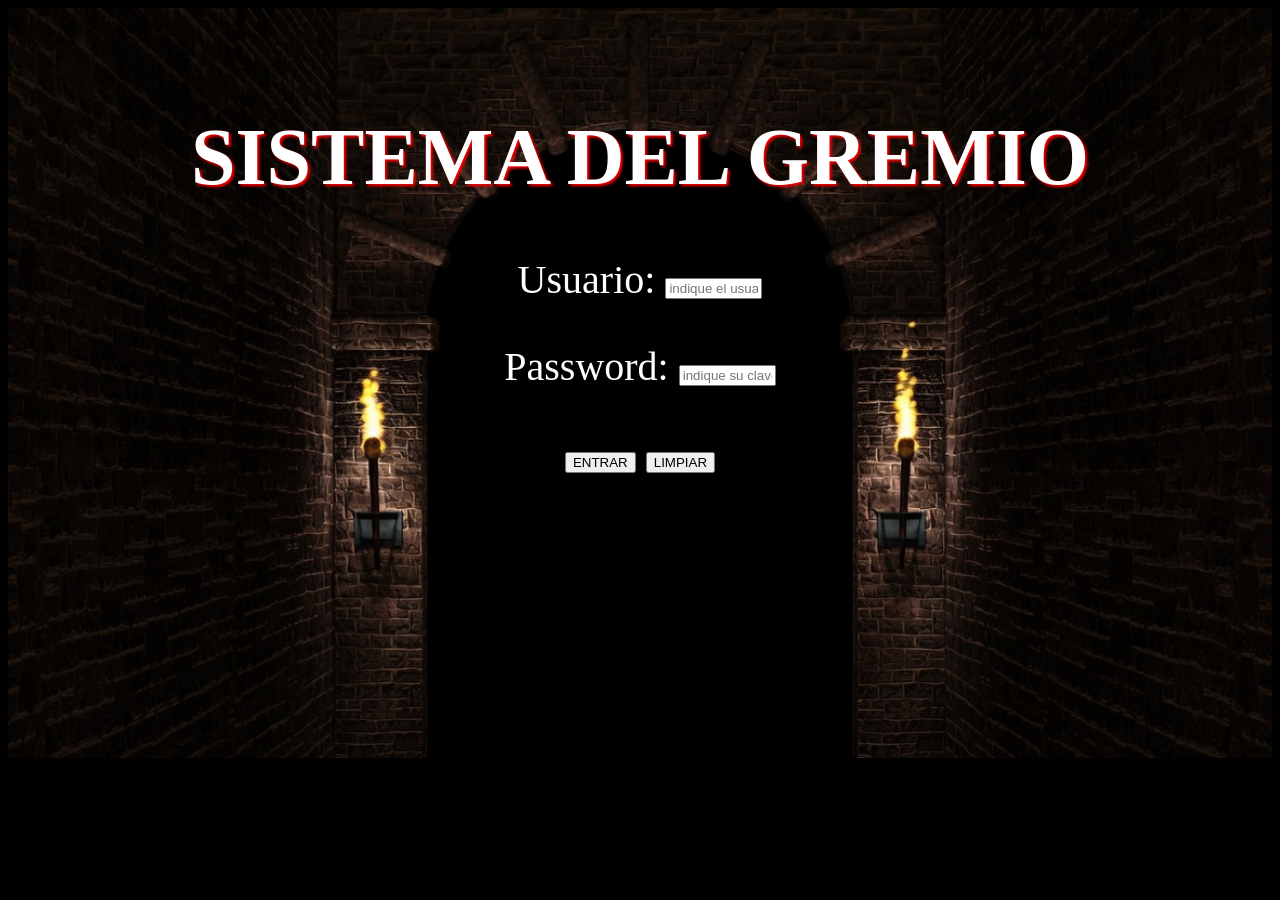
<file: index.html>
<!DOCTYPE html>
<html lang="en">
<head>
    <meta charset="UTF-8">
    <meta name="viewport" content="width=device-width, initial-scale=1.0">
    <title>Inicio</title>
    <link rel="stylesheet" href="estilos2.css">
    <script src="codigo.js"></script>
</head>
<body>

<div class="div1">
<h1>SISTEMA DEL GREMIO</h1>
<form>
<p>Usuario: <input type="text" id="usuario" placeholder="indique el usuario" size="10"></p>
<p>Password: <input type="password" id="clave" placeholder="indique su clave de acceso" size="10"></p>
</form>

<button onclick="validar()">ENTRAR</button>
<button onclick="limpiar()">LIMPIAR</button>

</div>

</body>
</html>
</file>
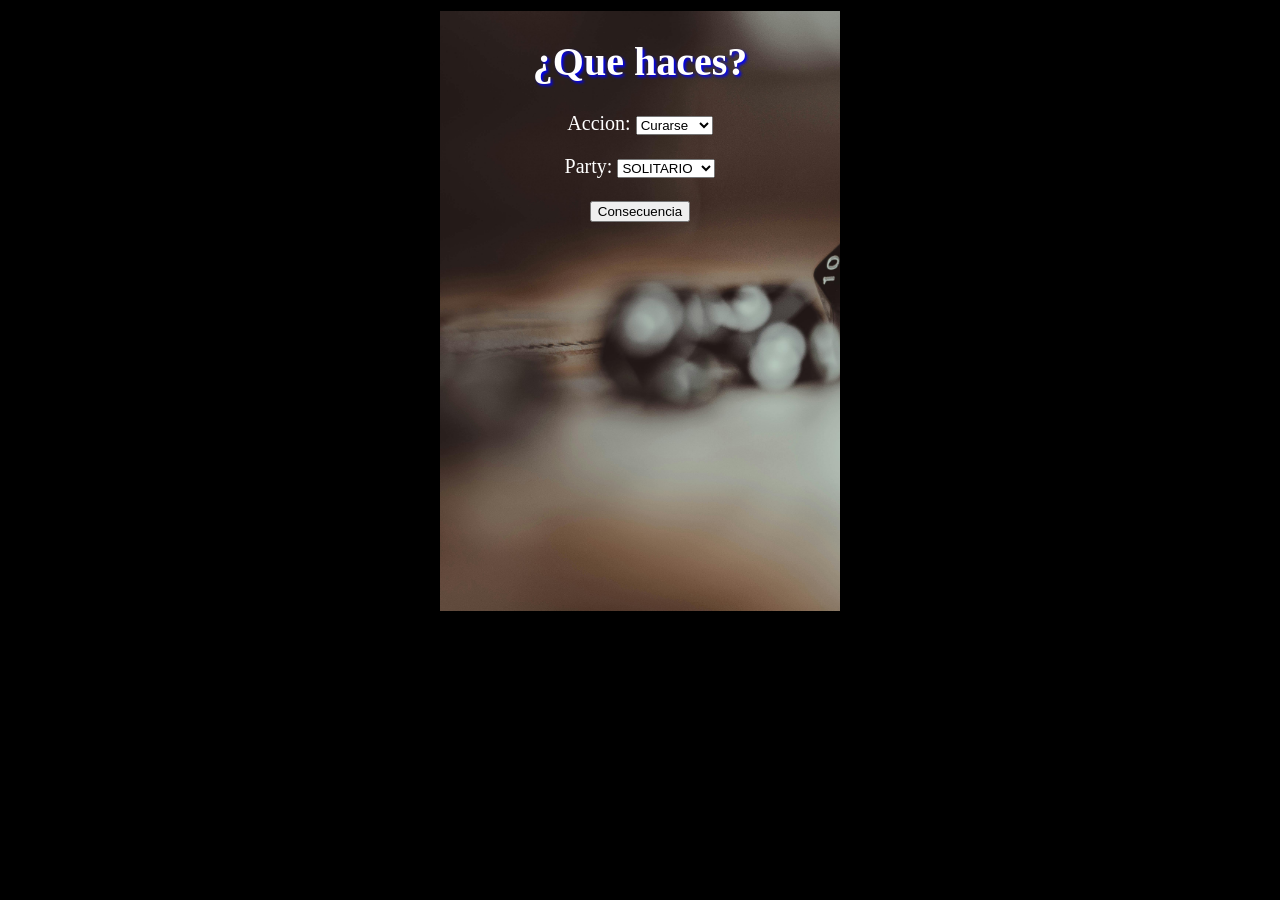
<file: aventura.html>
<!DOCTYPE html>
<html lang="en">
<head>
  <meta charset="UTF-8">
  <meta name="viewport" content="width=device-width, initial-scale=1.0">
  <script src="codigo.js"></script>
  <title>Empezar Aventura</title>
  <link rel="stylesheet" href="estilos2.css">
</head>
<body>
  <div id="div3">
    <h1 class="nuevo">¿Que haces?</h1>
    <form>
      <p>Accion:
        <select id="acción">
            <option value="1">Curarse</option>
            <option value="2">Atacar</option>
            <option value="3">Defender</option>
        </select>
      </p>

      <p>Party:
        <select id="tipo">
            <option value="1">SOLITARIO</option>
            <option value="2">PARTY (2-3)</option>
            <option value="3">PARTY (4+)</option>
            <option value="4">EJERCITO</option>
        </select>
      </p>
    </form>

    <button onclick="cotizar()">Consecuencia</button>
    <br>
    <p id="resultado4"></p>
  </div>

</body>
</html>
</file>
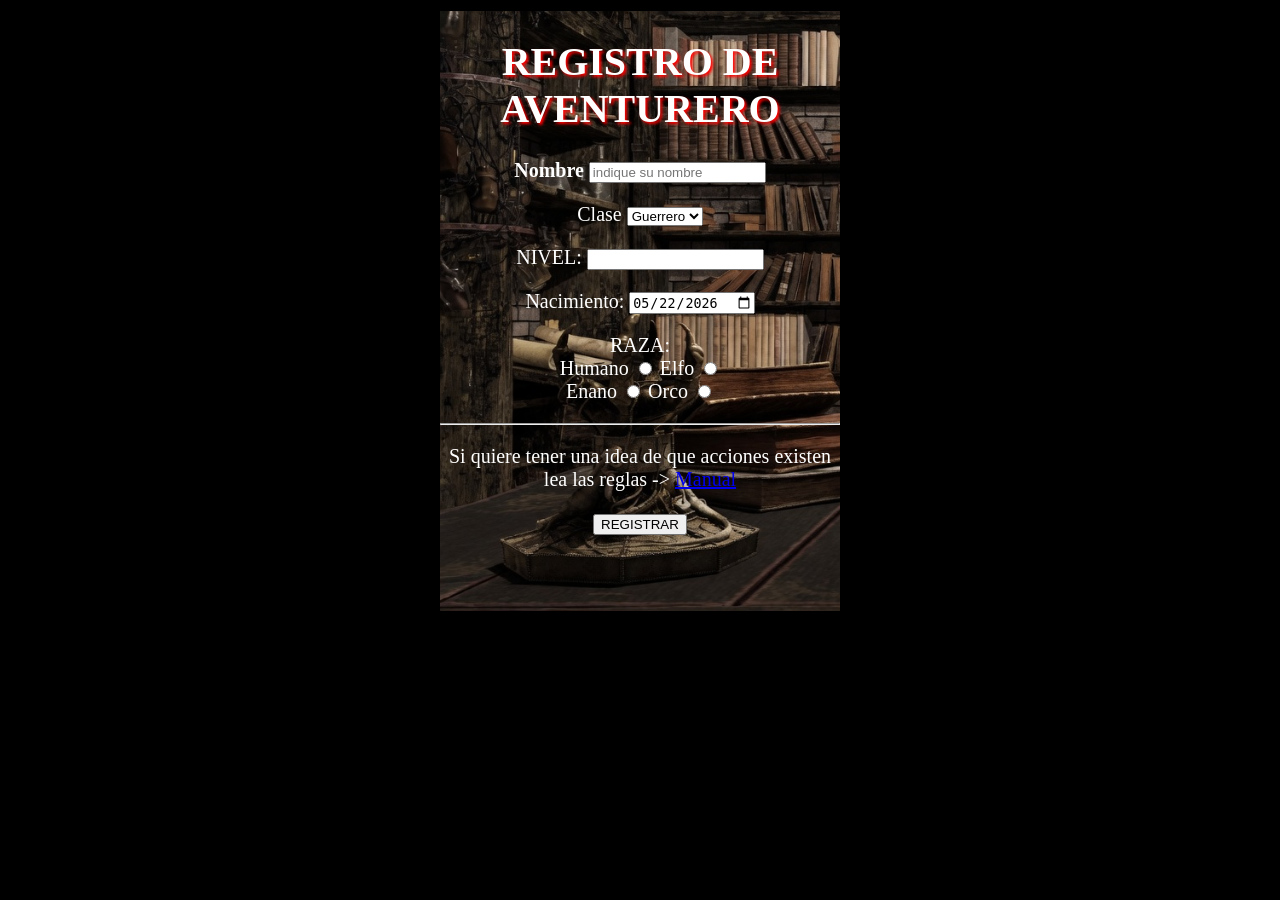
<file: sistema.html>
<!DOCTYPE html>
<html lang="en">
<head>
  <meta charset="UTF-8">
  <meta name="viewport" content="width=device-width, initial-scale=1.0">
  <script src="codigo.js"></script>
  <title>Registro al Gremio</title>
  <link rel="stylesheet" href="estilos2.css">
</head>
<body>

  <div id="div2">
    <h1>REGISTRO DE AVENTURERO</h1>
    <form>
      <p><strong>Nombre</strong> <input type="text" id="nombre" placeholder="indique su nombre" required></p>
      <p>Clase <select name="carrera">
        <option> Guerrero </option>
        <option> Arquero </option>
        <option> Mago </option>
        <option> Pícaro </option>
        </select>
      </p>
      <p>NIVEL: <input type="number" id="edad"></p>
      <p>Nacimiento: <input type="date" name="fecha" value="2026-05-22"></p>
      <p>RAZA:
        <br> 
        Humano <input type="radio" name="raza" value="Humano"> 
        Elfo <input type="radio" name="raza" value="Elfo">
        <br>
        Enano <input type="radio" name="raza" value="Enano">
        Orco <input type="radio" name="raza" value="Orco">
        </p>
        <hr>
        <p>
            Si quiere tener una idea de que acciones existen lea las reglas -> <a href="Reglas.html" target="_blank">Manual</a>
        </p>
    </form>

    <button onclick="afiliar()">REGISTRAR</button>
    <br>
    <p id="resultado3"></p>
  </div>

</body>
</html>
</file>
<file: estilos2.css>
h1 {
    color: white;
    text-shadow: 2px 2px 3px red;
}

.div1 
{
    font-family: Cambria, Cochin, Georgia, Times, 'Times New Roman', serif;
    font-size: 40px;
    padding-top: 50px;
    color: white;
    text-align: center;
    background-image: url("imagenes/fondo1.jpg");
    width: 100%;
    height: 700px;
    background-size: cover;
}

#div2 
{
    border: solid black;
    width: 400px;
    height: 600px;
    text-align: center;
    background-image: url("imagenes/fondo2.jpg");
    background-size: cover;
    color: white;
    display: block; 
    margin: 0 auto;
    font-family: Georgia, 'Times New Roman', Times, serif;
    font-size: 20px;
}

#div3 
{
    border: solid black;
    width: 400px;
    height: 600px;
    text-align: center;
    background-image: url("imagenes/fondo3.jpg");
    background-size: cover;
    color: white;
    display: block;
    margin: 0 auto;
    font-family: Georgia, 'Times New Roman', Times, serif;
    font-size: 20px;
}

.nuevo 
{
    text-shadow: 2px 2px 3px blue;
}

body 
{
    background-color: black;
}

#resultado4 
{
    color: blue;
    font-size: 30px;
    text-shadow: 2px 2px 3px white;
}

#resultado3 
{
    color: blue;
    font-size: 25px;
    text-shadow: 2px 2px 3px white;
}
</file>
